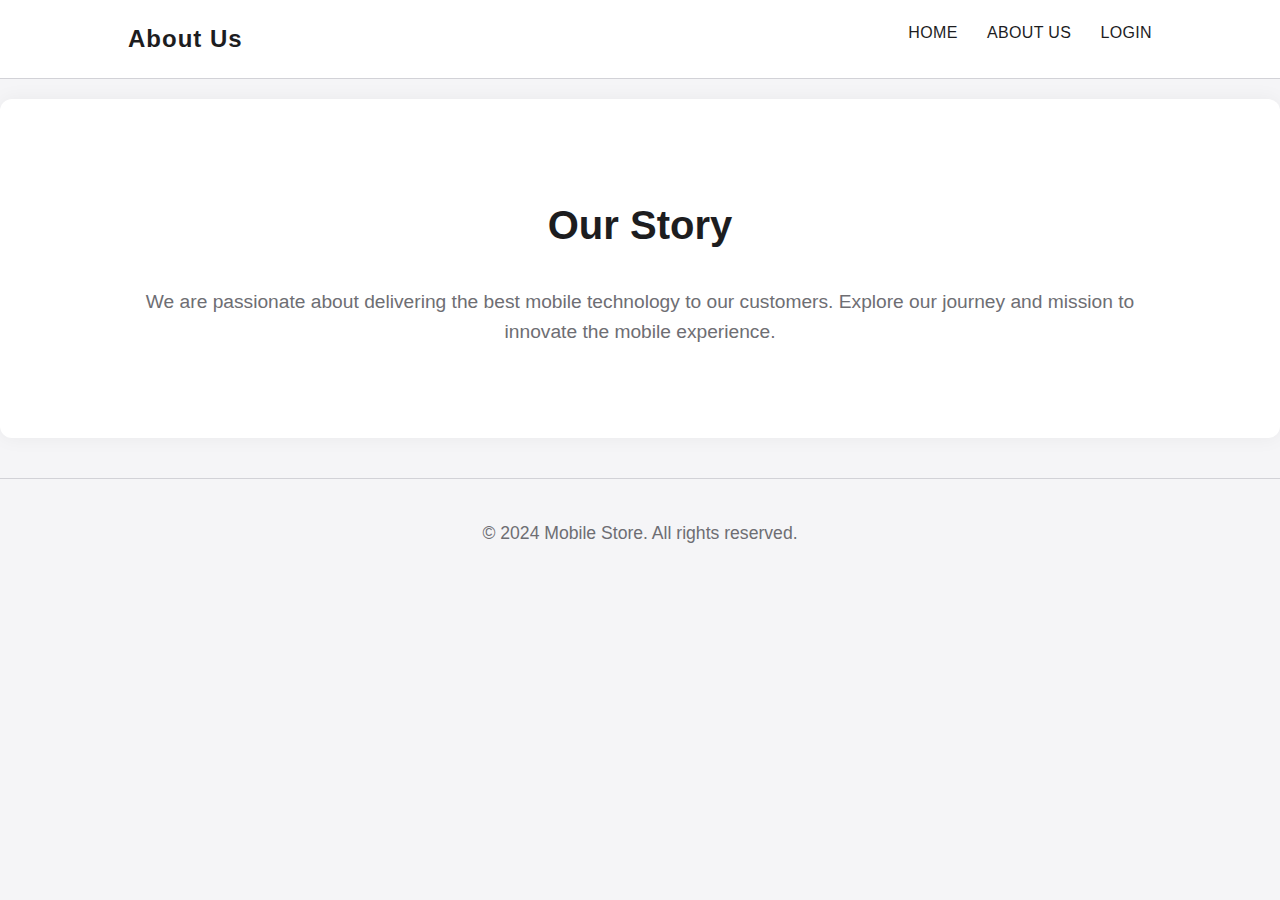
<file: about.html>
<!DOCTYPE html>
<html lang="en">
<head>
    <meta charset="UTF-8">
    <meta name="viewport" content="width=device-width, initial-scale=1.0">
    <title>Mobile Store - About Us</title>
    <link rel="stylesheet" href="styles.css">
</head>
<body>
    <header>
        <div class="container">
            <h1>About Us</h1>
            <nav>
                <ul>
                    <li><a href="index.html">Home</a></li>
                    <li><a href="about.html">About Us</a></li>
                    <li><a href="login.html">Login</a></li>
                </ul>
            </nav>
        </div>
    </header>
    <main>
        <div class="container">
            <h2>Our Story</h2>
            <p>We are passionate about delivering the best mobile technology to our customers. Explore our journey and mission to innovate the mobile experience.</p>
        </div>
    </main>
    <footer>
        <div class="container">
            <p>&copy; 2024 Mobile Store. All rights reserved.</p>
        </div>
    </footer>
</body>
</html>
</file>
<file: styles.css>
/* General Styles */
body {
    font-family: -apple-system, BlinkMacSystemFont, "Segoe UI", Roboto, "Helvetica Neue", Arial, sans-serif;
    margin: 0;
    padding: 0;
    background-color: #f5f5f7;
    color: #1d1d1f;
    line-height: 1.6;
}

/* Container */
.container {
    width: 80%;
    max-width: 1200px;
    margin: auto;
    overflow: hidden;
}

/* Header */
header {
    background: #ffffff;
    padding: 20px 0;
    border-bottom: 1px solid #d2d2d7;
    position: sticky;
    top: 0;
    z-index: 1000;
}

header h1 {
    font-size: 1.5rem;
    text-align: left;
    letter-spacing: 1px;
    color: #1d1d1f;
    margin: 0;
    display: inline-block;
}

header nav {
    float: right;
    text-align: center;
}

header nav ul {
    list-style: none;
    padding: 0;
    margin: 0;
}

header nav ul li {
    display: inline;
    margin-left: 25px;
}

header nav ul li a {
    color: #1d1d1f;
    text-decoration: none;
    font-size: 1rem;
    font-weight: 500;
    letter-spacing: .02em;
    text-transform: uppercase;
}

header nav ul li a:hover {
    color: #0071e3;
}

/* Main Section */
main {
    padding: 60px 0;
    background: #ffffff;
    margin-top: 20px;
    box-shadow: 0px 0px 20px rgba(0, 0, 0, 0.05);
    border-radius: 12px;
}

main h2 {
    font-size: 2.5rem;
    font-weight: 600;
    text-align: center;
    margin-bottom: 30px;
    color: #1d1d1f;
}

main p {
    font-size: 1.2rem;
    text-align: center;
    color: #6e6e73;
}

/* Product Showcase */
.products {
    display: flex;
    justify-content: space-around;
    margin-top: 40px;
}

.product {
    background: #f5f5f7;
    padding: 20px;
    border-radius: 12px;
    text-align: center;
    box-shadow: 0px 0px 15px rgba(0, 0, 0, 0.1);
    width: 30%;
    transition: transform 0.3s ease;
}

.product img {
    width: 100%;
    border-radius: 12px;
}

.product h3 {
    font-size: 1.5rem;
    color: #1d1d1f;
    margin: 20px 0 10px;
}

.product p {
    font-size: 1.2rem;
    color: #0071e3;
}

.product:hover {
    transform: translateY(-10px);
}

/* Footer */
footer {
    background: #f5f5f7;
    color: #6e6e73;
    text-align: center;
    padding: 40px 0;
    margin-top: 40px;
    font-size: 0.9rem;
    border-top: 1px solid #d2d2d7;
}

footer p {
    margin: 0;
}

/* Form Styles */
form {
    background: #f5f5f7;
    padding: 40px;
    border-radius: 12px;
    /* Continued Form Styles */
box-shadow: 0px 0px 15px rgba(0, 0, 0, 0.05);
    max-width: 500px;
    margin: 40px auto;
    border: 1px solid #d2d2d7;
}

form label {
    display: block;
    margin-bottom: 12px;
    font-weight: 600;
    font-size: 1rem;
    color: #1d1d1f;
}

form input[type="text"],
form input[type="password"] {
    width: 100%;
    padding: 15px;
    margin-bottom: 20px;
    border-radius: 8px;
    border: 1px solid #d2d2d7;
    background: #ffffff;
    font-size: 1rem;
}

form input[type="submit"] {
    background: #0071e3;
    color: #ffffff;
    padding: 15px 30px;
    border: none;
    border-radius: 8px;
    cursor: pointer;
    font-size: 1rem;
    font-weight: 600;
    transition: background 0.3s ease;
}

form input[type="submit"]:hover {
    background: #005bb5;
}

/* Additional Styles */
h2 {
    color: #1d1d1f;
    text-align: center;
    font-size: 2rem;
    margin-bottom: 20px;
    font-weight: 600;
}

p {
    font-size: 1.1rem;
    text-align: center;
    color: #6e6e73;
    margin-bottom: 30px;
}
</file>
